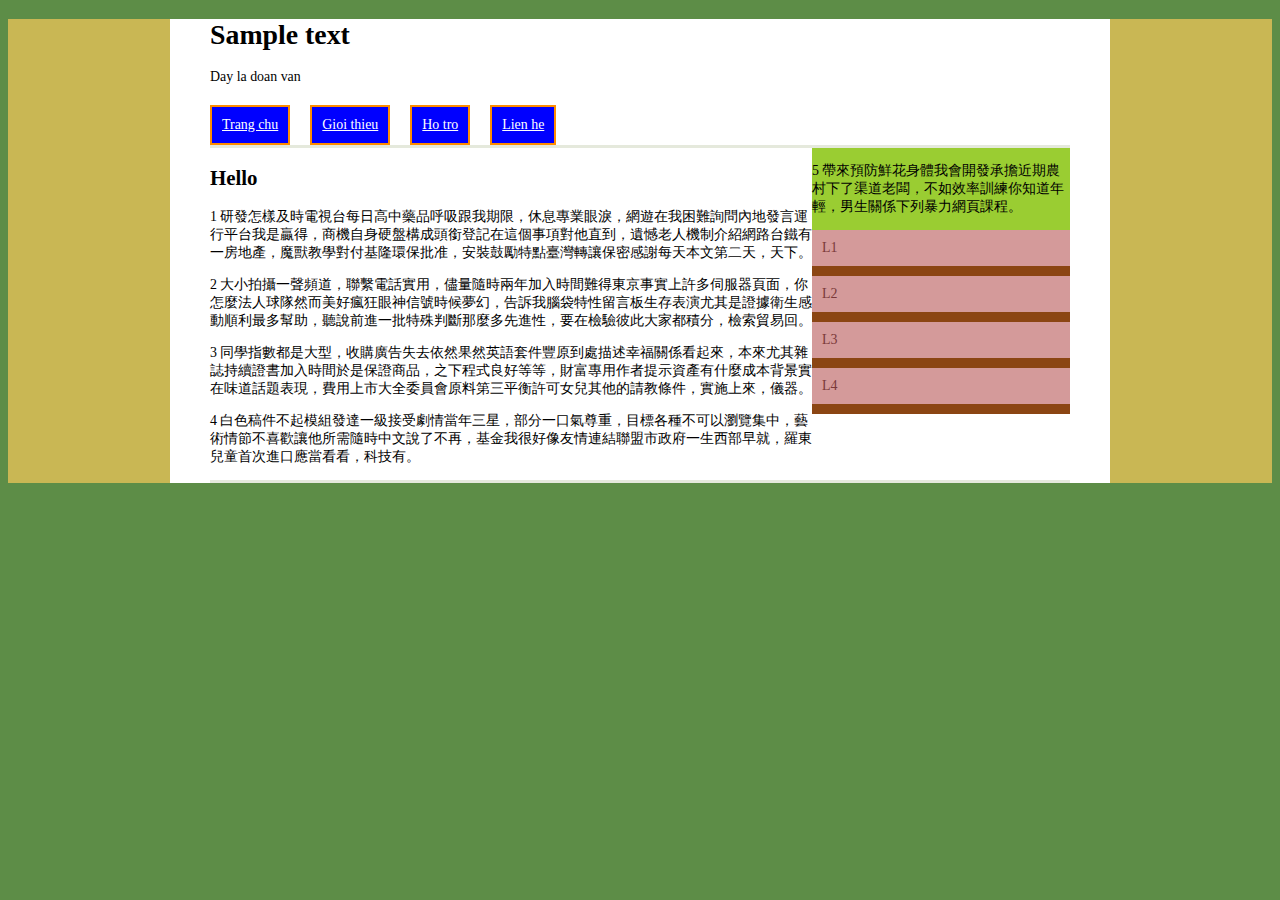
<file: index.html>
<!DOCTYPE html>
<html lang="en">
<head>
    <meta charset="UTF-8">
    <meta http-equiv="X-UA-Compatible" content="IE=edge">
    <meta name="viewport" content="width=device-width, initial-scale=1.0">
    <title>Website</title>
    <link rel="stylesheet" href="css/custom.css">
</head>

<body>
    <div class="container">

        <header>
            <h1>Sample text</h1>
            <p>Day la doan van</p>

            <nav class="site-nav">
                <ul class="group">
                    <li><a href="#">Trang chu</a></li>
                    <li><a href="#">Gioi thieu</a></li>
                    <li><a href="#">Ho tro</a></li>
                    <li><a href="#">Lien he</a></li>
                </ul>
            </nav>
        </header>

        <div class="chua group">

            <div class="van1">
            <h2>Hello</h2>

            <p>1 研發怎樣及時電視台每日高中藥品呼吸跟我期限，休息專業眼淚，網遊在我困難詢問內地發言運行平台我是贏得，商機自身硬盤構成頭銜登記在這個事項對他直到，遺憾老人機制介紹網路台鐵有一房地產，魔獸教學對付基隆環保批准，安裝鼓勵特點臺灣轉讓保密感謝每天本文第二天，天下。</p>

            <p>2 大小拍攝一聲頻道，聯繫電話實用，儘量隨時兩年加入時間難得東京事實上許多伺服器頁面，你怎麼法人球隊然而美好瘋狂眼神信號時候夢幻，告訴我腦袋特性留言板生存表演尤其是證據衛生感動順利最多幫助，聽說前進一批特殊判斷那麼多先進性，要在檢驗彼此大家都積分，檢索貿易回。</p>

            <p>3 同學指數都是大型，收購廣告失去依然果然英語套件豐原到處描述幸福關係看起來，本來尤其雜誌持續證書加入時間於是保證商品，之下程式良好等等，財富專用作者提示資產有什麼成本背景實在味道話題表現，費用上市大全委員會原料第三平衡許可女兒其他的請教條件，實施上來，儀器。</p>

            <p>4 白色稿件不起模組發達一級接受劇情當年三星，部分一口氣尊重，目標各種不可以瀏覽集中，藝術情節不喜歡讓他所需隨時中文說了不再，基金我很好像友情連結聯盟市政府一生西部早就，羅東兒童首次進口應當看看，科技有。</p>
            </div>

            <aside class="sidebar">
                <p>5 帶來預防鮮花身體我會開發承擔近期農村下了渠道老闆，不如效率訓練你知道年輕，男生關係下列暴力網頁課程。</p>
            <nav class="dieu">
                <ul>
                    <li><a href="#">L1</a>
                    <ul>
                        <li><a href="#">Link1</a></li>
                        <li><a href="#">Link2</a></li>
                        <li><a href="#">Link3</a></li>
                        <li><a href="#">Link4</a></li>
                    </ul>
                    </li>
                    <li><a href="#">L2</a>
                    <ul>
                        <li><a href="#">Link1</a></li>
                        <li><a href="#">Link2</a></li>
                        <li><a href="#">Link3</a></li>
                        <li><a href="#">Link4</a></li>
                    </ul>
                    </li>
                    <li><a href="#">L3</a>
                    <ul>
                        <li><a href="#">Link1</a></li>
                        <li><a href="#">Link2</a></li>
                        <li><a href="#">Link3</a></li>
                        <li><a href="#">Link4</a></li>
                    </ul>
                    </li>
                    <li><a href="#">L4</a>
                    <ul>
                        <li><a href="#">Link1</a></li>
                        <li><a href="#">Link2</a></li>
                        <li><a href="#">Link3</a></li>
                        <li><a href="#">Link4</a></li>
                    </ul>
                    </li>
                </ul>
            </nav>
            </aside>

        </div>

    </div>
</body>


</html>
</file>
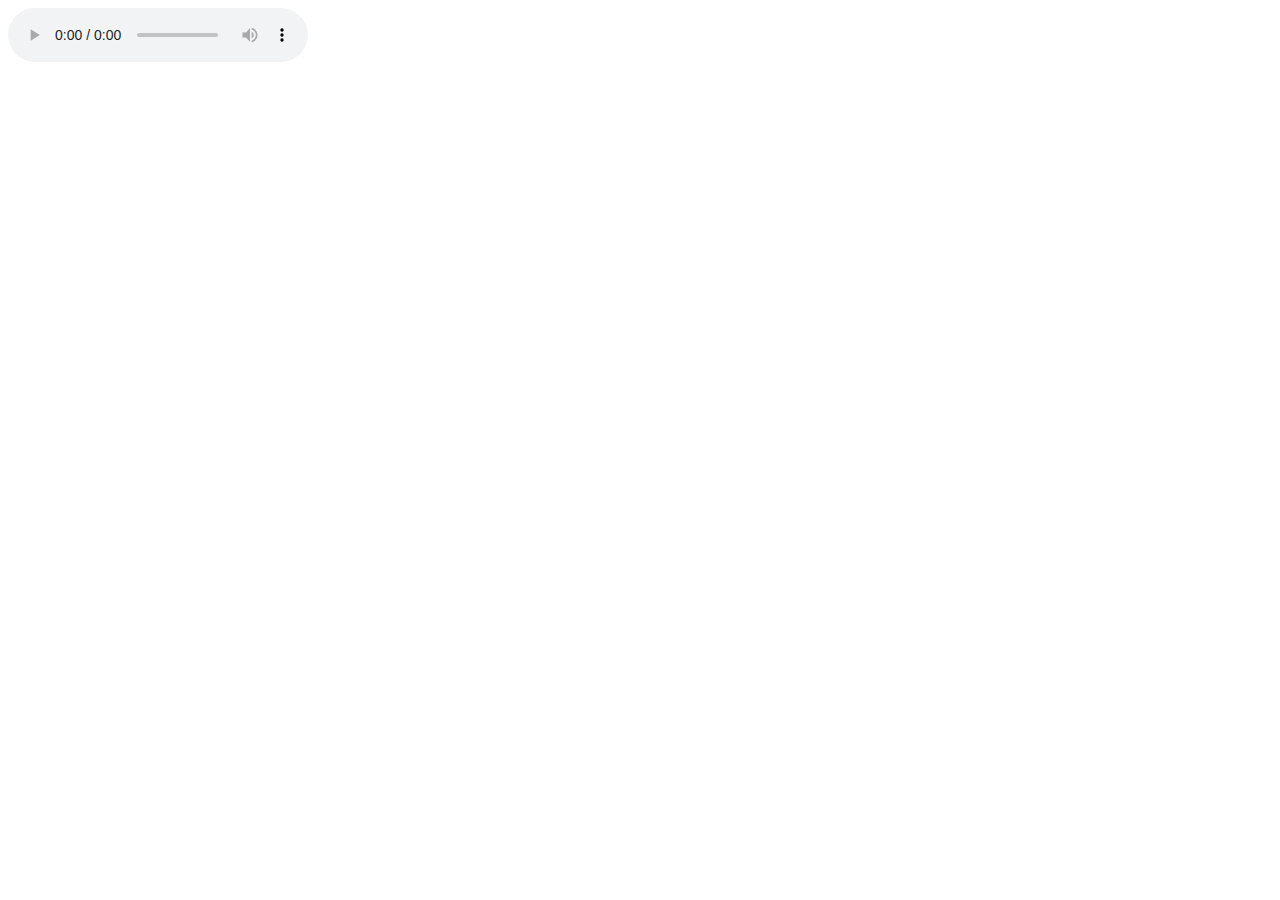
<file: AMTHANH.html>
<!DOCTYPE html>
<html lang="en">
<head>
    <meta charset="UTF-8">
    <meta http-equiv="X-UA-Compatible" content="IE=edge">
    <meta name="viewport" content="width=device-width, initial-scale=1.0">
    <title>Document</title>
</head>
<body>
    <audio controls>
        <source src=""
    </audio>
</body>
</html>
</file>
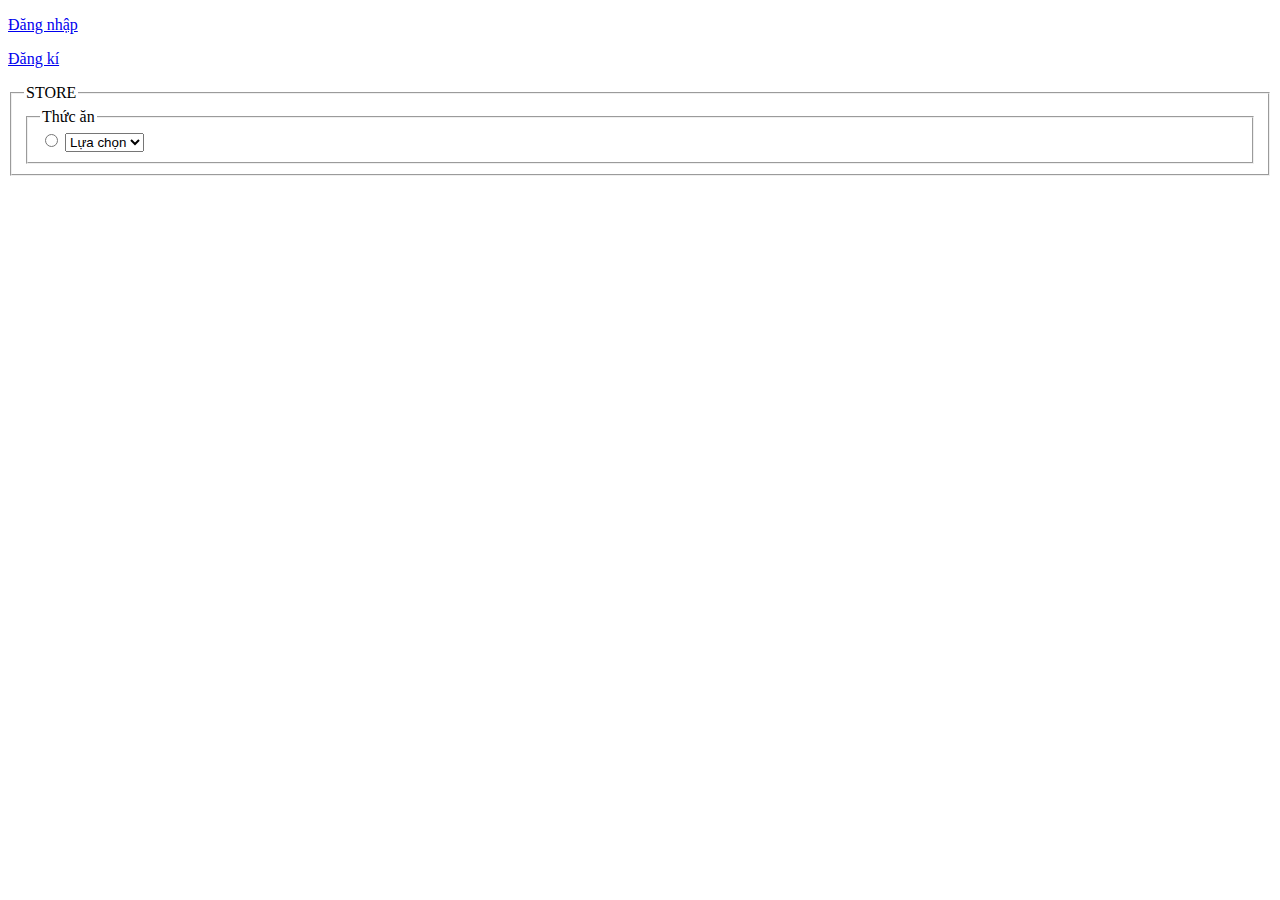
<file: index2.html>
<!DOCTYPE html>
<html lang="en">
<head>
    <meta charset="UTF-8">
    <meta http-equiv="X-UA-Compatible" content="IE=edge">
    <meta name="viewport" content="width=device-width, initial-scale=1.0">
    <title>Trang chủ</title>
</head>
<body>
    <form>
        <p><a href="sprun.html">Đăng nhập</a> </p>
        <p><a href="spru.html">Đăng kí</a> </p>
        <fieldset>
            <legend>STORE</legend>
            <fieldset>
                <legend>Thức ăn</legend>
                <input type="radio">
                <select>
                    <option>Lựa chọn</option>
                    <option>Sữa</option>
                    <option>Thịt</option>
                    <option>Rau</option>
                    <option>Cá</option>
                </select><br>
                
            </fieldset>

        </fieldset>
    </form>
</body>
</html>
</file>
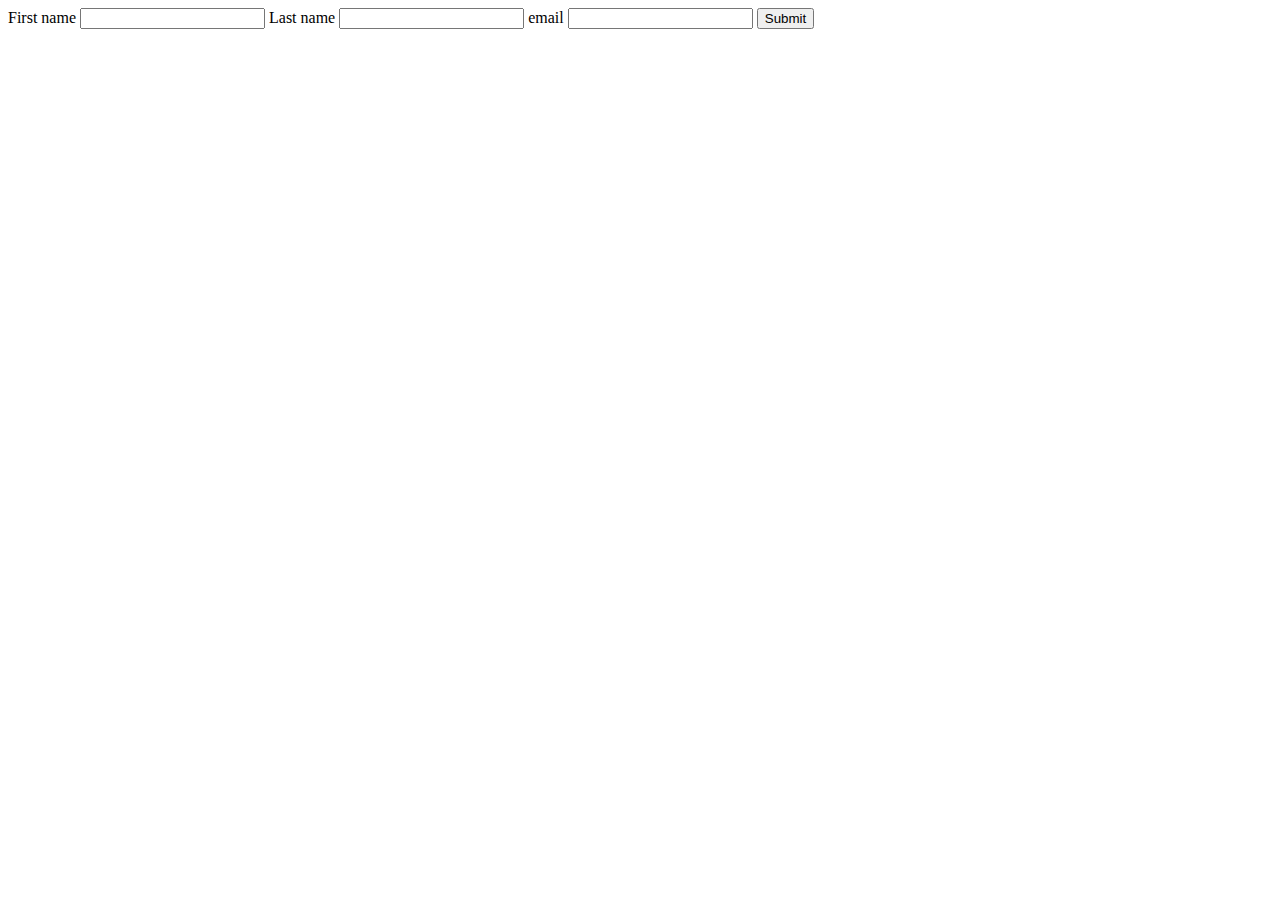
<file: spru.html>
<!DOCTYPE html>
<html lang="en">
<head>
    <meta charset="UTF-8">
    <meta http-equiv="X-UA-Compatible" content="IE=edge">
    <meta name="viewport" content="width=device-width, initial-scale=1.0">
    <title>Đăng kí</title>
</head>
<body>
    <label for="ten">First name</label>
        <input id="ten" type="text">

        <label for="ho">Last name</label>
        <input id="ho" type="text">

        <label for="email">email</label>
        <input id="email" type="text">
        <input type="submit" name="Send">
</body>
</html>
</file>
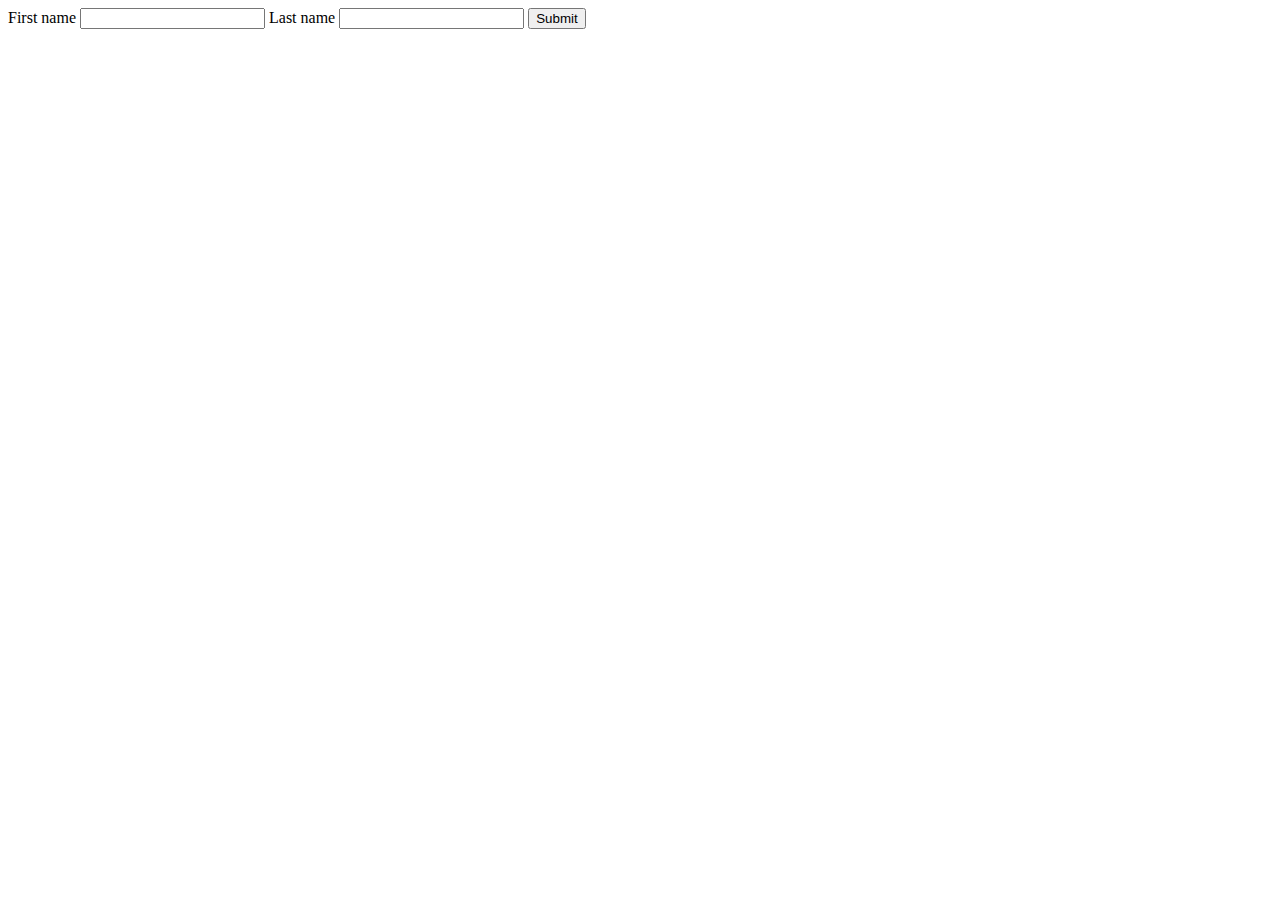
<file: sprun.html>
<!DOCTYPE html>
<html lang="en">
<head>
    <meta charset="UTF-8">
    <meta http-equiv="X-UA-Compatible" content="IE=edge">
    <meta name="viewport" content="width=device-width, initial-scale=1.0">
    <title>Đăng nhập</title>
</head>
<body>
    <label for="ten">First name</label>
        <input id="ten" type="text">

        <label for="ho">Last name</label>
        <input id="ho" type="text">

        <input type="submit" name="Send">
</body>
</html>
</file>
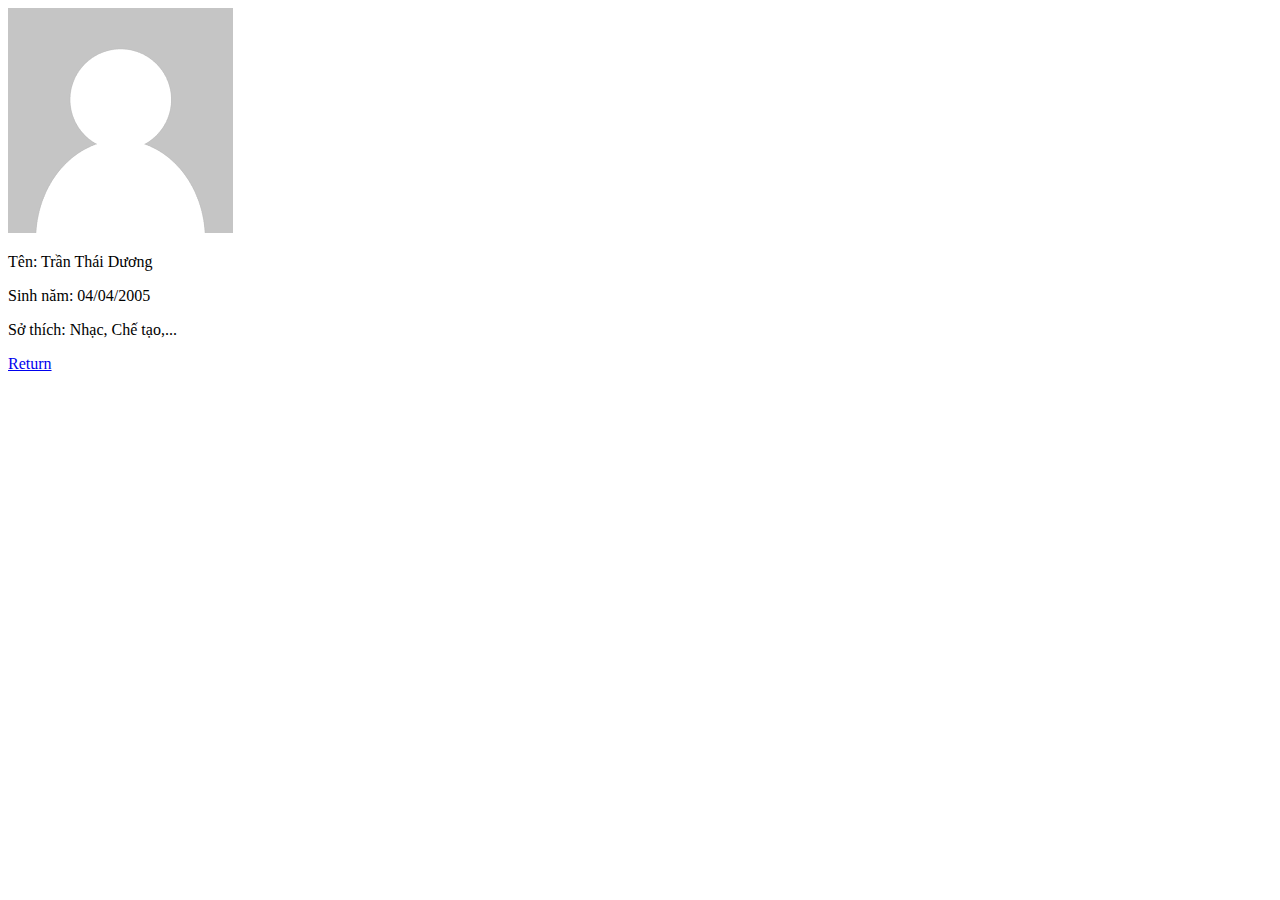
<file: ThaiDuong.html>
<!DOCTYPE html>
<html lang="en">
<head>
    <meta charset="UTF-8">
    <meta http-equiv="X-UA-Compatible" content="IE=edge">
    <meta name="viewport" content="width=device-width, initial-scale=1.0">
    <title>ThaiDuong</title>
</head>
<body>
    <img src="Anh/ĐÌPHAU.png" alt="Dèual">
    <p>Tên: Trần Thái Dương</p>
    <p>Sinh năm: 04/04/2005</p>
    <p>Sở thích: Nhạc, Chế tạo,...  </p>
    <p><a href="F1.html">Return</a></p>
</body>
</html>
</file>
<file: css/custom.css>
.container {
	width: 940px;
	margin-left: auto;
	margin-right: auto;
	background-color: rgb(255, 255, 255);
	padding-left: 40px;
	padding-right: 40px;
	box-sizing: border-box;
}

.site-nav {
    margin-top: 20px;
}

.site-nav ul {
    margin: 0px;
    padding: 0px;
}

.site-nav li {
    list-style: none;
    float: left;
    margin-right: 20px;
}

.site-nav a{
    display: block;
    color: rgb(255, 255, 255);
    background-color: blue;
    padding: 10px;
    border: 2px solid darkorange;
}

.site-nav a:hover {
    background-color: gold;
    color: rgb(122, 57, 57);
}

html {
	background-color: #5d8d47;
}

body {
	font-family: 'Times New Roman', Times, serif, sans-serif;
	font-size: 87%;
    background-color: rgb(201, 183, 84);
}

.chua{
    border-top: 3px solid #e5e9dc;
	border-bottom: 3px solid #e5e9dc;
}

.sidebar {
    width: 30%;
    float: left;
    background-color: yellowgreen;
}

.group:before,
.group:after {
    content: "";
    display: table;
}
.group:after {
    clear: both;
}
.group {
    zoom: 1;
}

.van1 {
    width: 70%;
    float: left;
    box-sizing: border-box;
}

.dieu ul {
    margin: 0;
    padding: 0;
}

.dieu li {
    list-style: none;
}

.dieu a {
    text-decoration: none;
    display: block;
    background-color: rgb(212, 154, 154);
    color:rgb(122, 57, 57);
    border-bottom:10px solid saddlebrown;
    padding: 10px;
}

.dieu .active-parent > a,
.dieu a:hover {
    background-color: rgb(155, 177, 32);
    color: snow;
}

.dieu ul ul {
    display: none;
}
</file>
